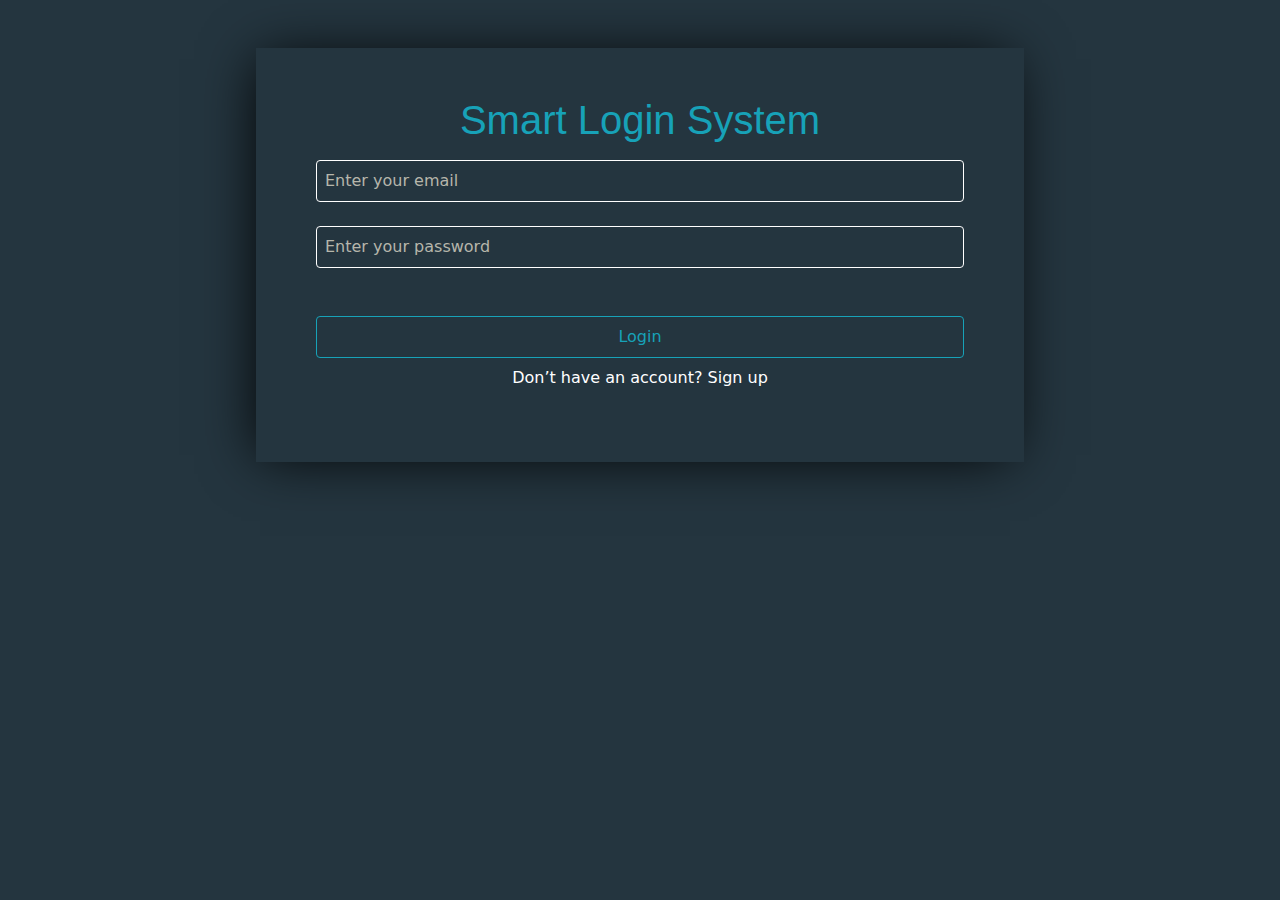
<file: index.html>
<!DOCTYPE html>
<html lang="en">
  <head>
    <meta charset="UTF-8" />
    <meta name="viewport" content="width=device-width, initial-scale=1.0" />
    <title>login</title>
    <link rel="stylesheet" href="css/all.min.css" />
    <link rel="stylesheet" href="css/bootstrap.min.css" />
    <link rel="stylesheet" href="css/style.css" />
  </head>
  <body>
    <div id="login">
      <div class="container mt-5 py-5 text-center">
        <h1 class="pb-2">Smart Login System</h1>
        <form class="px-5">
          <input
            id="logEmail"
            class="w-100 mb-4 p-2 ii bg-transparent rounded-1"
            type="email"
            name="email"
            placeholder="Enter your email"
          />
          <input
            id="logPassword"
            class="w-100 mb-5 p-2 bg-transparent rounded-1"
            type="password"
            name="password"
            placeholder="Enter your password"
          />
          <p id="message" class="text-danger d-none">All inputs is required</p>
          <button
            onclick="logIn()"
            type="button"
            id="logBtn"
            class="w-100 p-2 rounded-1"
          >
            Login
          </button>
        </form>
        <p class="py-2 text-white">
          Don’t have an account? <a href="SignUp.html">Sign up</a>
        </p>
      </div>
    </div>

    <script src="js/bootstrap.bundle.min.js"></script>
    <script src="js/index.js"></script>
  </body>
</html>
</file>
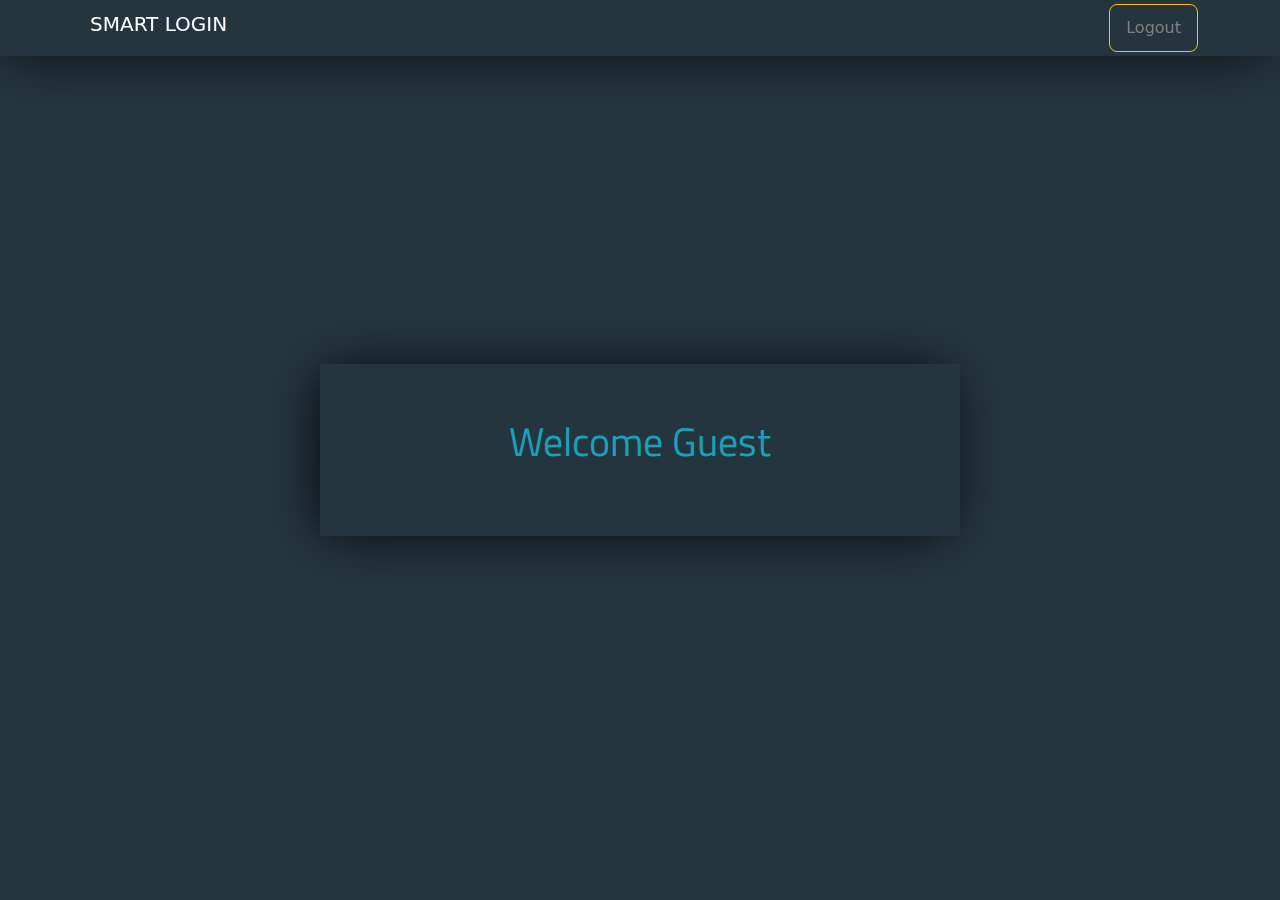
<file: home.html>
<!DOCTYPE html>
<html lang="en">
  <head>
    <meta charset="UTF-8" />
    <meta name="viewport" content="width=device-width, initial-scale=1.0" />
    <title>Home</title>
    <link rel="stylesheet" href="css/all.min.css" />
    <link rel="stylesheet" href="css/bootstrap.min.css" />
    <link rel="stylesheet" href="css/style.css" />
    <link rel="preconnect" href="https://fonts.googleapis.com" />
    <link rel="preconnect" href="https://fonts.gstatic.com" crossorigin />
    <link
      href="https://fonts.googleapis.com/css2?family=Pacifico&family=Titillium+Web:ital,wght@0,200;0,300;0,400;0,600;0,700;0,900;1,200;1,300;1,400;1,600;1,700&display=swap"
      rel="stylesheet"
    />
  </head>
  <body>
    <nav class="py-1">
      <div class="container d-flex justify-content-between">
        <h1>SMART LOGIN</h1>
        <button class="px-3"><a href="index.html">Logout</a></button>
      </div>
    </nav>
    <div class="parent">
      <div id="user" class="child p-4 text-center w-50 p-5">
        <p>Welcome <span id="userName"></span></p>
      </div>
    </div>

    <script src="js/bootstrap.bundle.min.js"></script>
    <script src="js/index.js"></script>
  </body>
</html>
</file>
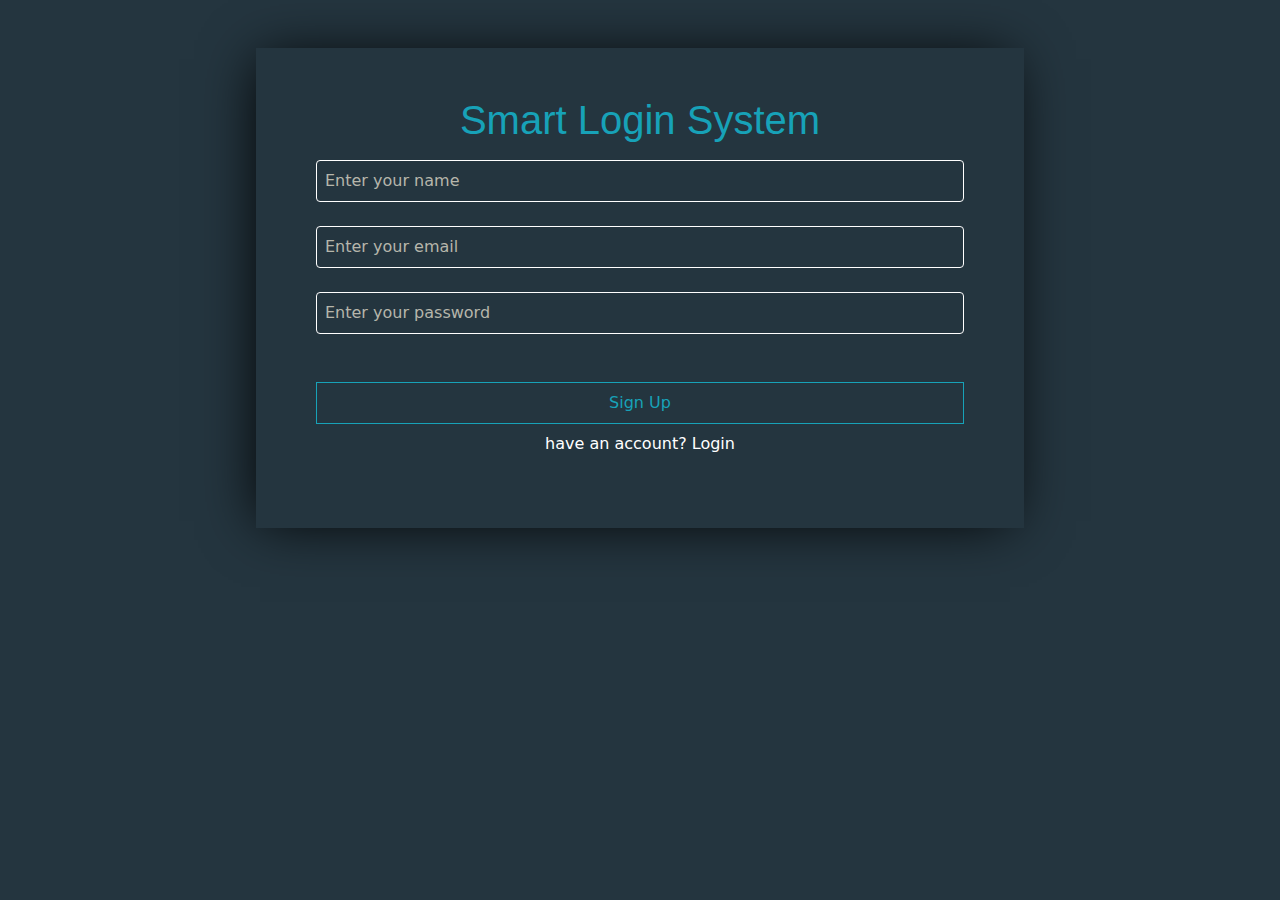
<file: SignUp.html>
<!DOCTYPE html>
<html lang="en">
  <head>
    <meta charset="UTF-8" />
    <meta name="viewport" content="width=device-width, initial-scale=1.0" />
    <title>SignUp</title>
    <link rel="stylesheet" href="css/all.min.css" />
    <link rel="stylesheet" href="css/bootstrap.min.css" />
    <link rel="stylesheet" href="css/style.css" />
  </head>
  <body>
    <div id="login">
      <div class="container mt-5 py-5 text-center">
        <h1 class="pb-2 one">Smart Login System</h1>
        <form class="px-5">
          <input
            oninput="nameValidation()"
            id="name"
            class="rounded-1 w-100 mb-4 p-2 bg-transparent"
            type="text"
            name="name"
            placeholder="Enter your name"
          />
          <input
            oninput="emailValidation()"
            id="email"
            class="rounded-1 w-100 mb-4 p-2 bg-transparent"
            type="email"
            name="email"
            placeholder="Enter your email"
          />
          <input
            oninput="passwordValidation()"
            id="password"
            class="rounded-1 w-100 mb-5 p-2 bg-transparent"
            type="password"
            name="password"
            placeholder="Enter your password"
          />
          <p id="message" class="text-danger d-none">All inputs is required</p>
          <button onclick="signUp()" id="signBtn" class="w-100 p-2">
            Sign Up
          </button>
        </form>
        <p class="py-2 text-white">
          have an account? <a href="index.html">Login</a>
        </p>
      </div>
    </div>

    <script src="js/bootstrap.bundle.min.js"></script>
    <script src="js/index.js"></script>
  </body>
</html>
</file>
<file: css/style.css>
*,
*::after,
*::before {
  margin: 0;
  padding: 0;
  box-sizing: border-box;
}
body {
  background-color: #24353f;
}
#login .container {
  width: 60%;
  background-color: #24353f;
  box-shadow: rgb(0, 0, 0) -5px 2px 54px -9px;
}
#login .container h1 {
  color: #17a2b8;
  font-family: "Titillium Web", sans-serif;
  font-size: 40px;
  font-weight: 500;
}
#login .container input {
  border: 1px solid white;
  color: rgb(227, 223, 223);
  padding: 10px;
  border-radius: 5px;
  outline: none;
}
#login .container input:focus {
  border: 2px solid #17a2b8 !important;
}
#login .container input::placeholder {
  color: #b6b6ab;
}
#login .container button {
  color: #17a2b8;
  border: 1px solid#17A2B8;
  background-color: transparent;
  transition: all 0.5s;
}
#login .container button:hover {
  color: white;
  background-color: #17a2b8;
  border: transparent;
}
#login .container p a {
  color: white;
  text-decoration: none;
}
#login .container p a:hover {
  text-decoration: underline;
}
#login .container .one {
  font-family: "Titillium Web", sans-serif;
  font-size: 40px;
  font-weight: 500;
}
nav {
  box-shadow: -5px 2px 54px -9px rgba(0, 0, 0, 1);
  position: fixed;
  top: 0;
  left: 0;
  right: 0;
  z-index: 99;
}
nav .container h1 {
  cursor: pointer;
  color: white;
  font-size: 20px;
  padding: 8px;
}
nav .container button {
  border: 1px solid #ffc107;
  color: gray;
  background-color: transparent;
  transition: all 0.5s;
  border-radius: 8px;
}
nav .container button:hover {
  background-color: #ffc107;
  color: white;
}
.parent {
  height: 100vh;
  display: flex;
  justify-content: center;
  align-items: center;
}
.child {
  box-shadow: -5px 2px 54px -9px rgba(0, 0, 0, 1);
  background-color: #24353f;
}
.child p,
span {
  color: #17a2b8;
  font-family: "Titillium Web", sans-serif;
  font-size: 40px;
  font-weight: 500;
}
nav .container button a {
  text-decoration: none;
  color: inherit;
}
</file>
